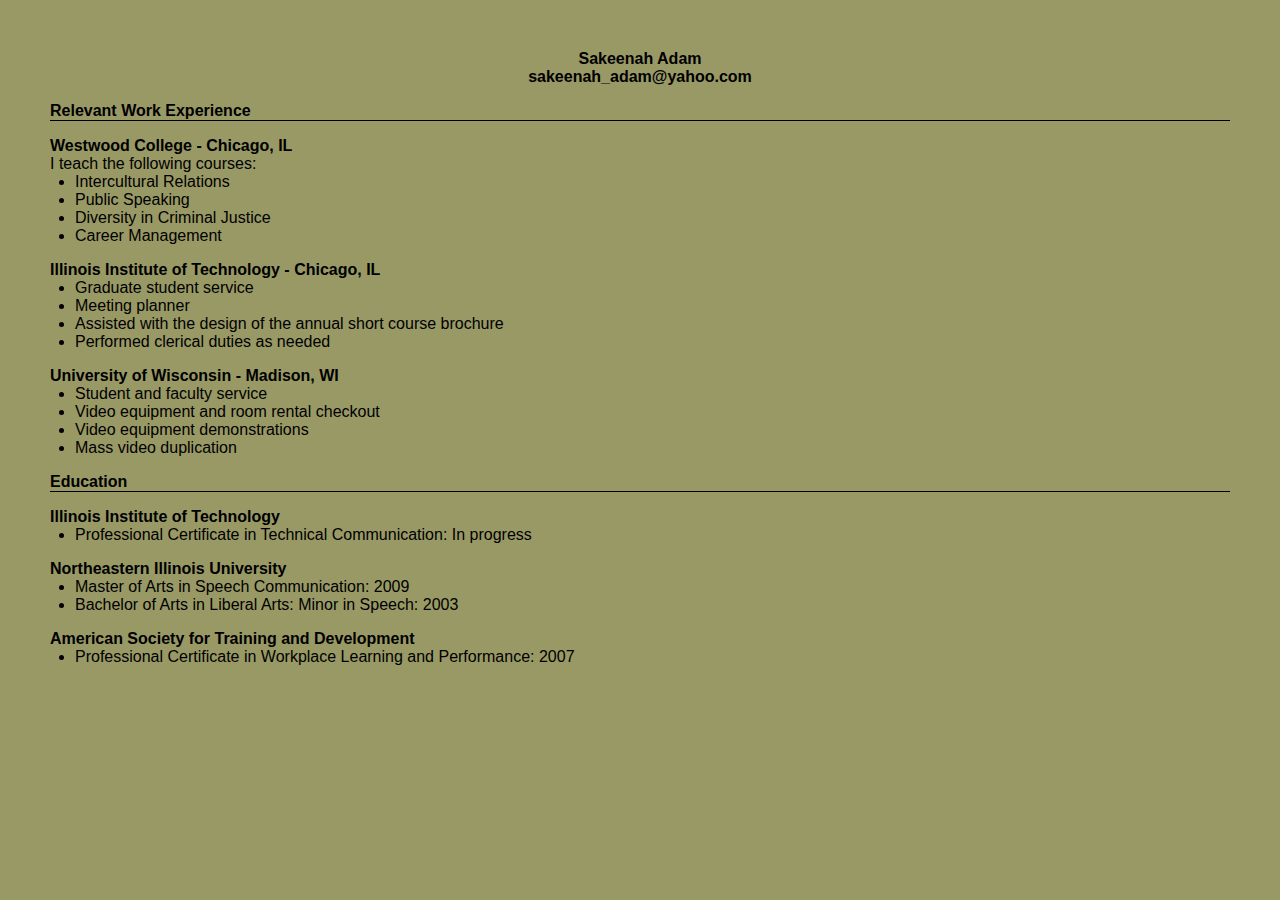
<file: resume.html>
<!DOCTYPE html PUBLIC "-//W3C//DTD XHTML 1.0 Strict//EN" "http://www.w3.org/TR/xhtml1/DTD/xhtml1-strict.dtd">
<html xmlns="http://www.w3.org/1999/xhtml" xml:lang="en" lang="en">

<head>

  <title>Sakeenah Adam</title>

  <meta http-equiv="Content-Type" content="text/html; charset=utf-8" />

  <!--Use device width on iPhone, other mobile devices; no scaling-->
  <meta name="viewport" content="width=device-width, initial-scale=1.0" />

  <link rel="stylesheet" media="screen" type="text/css" href="screen.css" />

</head>

<body>
  <h1>Sakeenah Adam</h1>
  <h1>sakeenah_adam@yahoo.com</h1>

  <h2>Relevant Work Experience</h2>

  <h3>Westwood College - Chicago, IL</h3>
  <ul>
    <li class="comment">I teach the following courses:</li>
    <li>Intercultural Relations</li>
    <li>Public Speaking</li>
    <li>Diversity in Criminal Justice</li>
    <li>Career Management</li>
  </ul>

  <h3>Illinois Institute of Technology - Chicago, IL</h3>
  <ul>
    <li>Graduate student service</li>
    <li>Meeting planner</li>
    <li>Assisted with the design of the annual short course brochure</li>
    <li>Performed clerical duties as needed</li>
  </ul>

  <h3>University of Wisconsin - Madison, WI</h3>
  <ul>
    <li>Student and faculty service</li>
    <li>Video equipment and room rental checkout</li>
    <li>Video equipment demonstrations</li>
    <li>Mass video duplication</li>
  </ul>
  <h2>Education</h2>

   <h3>Illinois Institute of Technology</h3>
  <ul>
    <li>Professional Certificate in Technical Communication: In progress</li>
  </ul>
   <h3>Northeastern Illinois University</h3>
  <ul>  
    <li>Master of Arts in Speech Communication: 2009</li>
    <li>Bachelor of Arts in Liberal Arts: Minor in Speech: 2003</li>
  </ul>
    <h3>American Society for Training and Development</h3>
  <ul>
    <li>Professional Certificate in Workplace Learning and Performance: 2007</li>
  </ul>
</body>
</html>
</file>
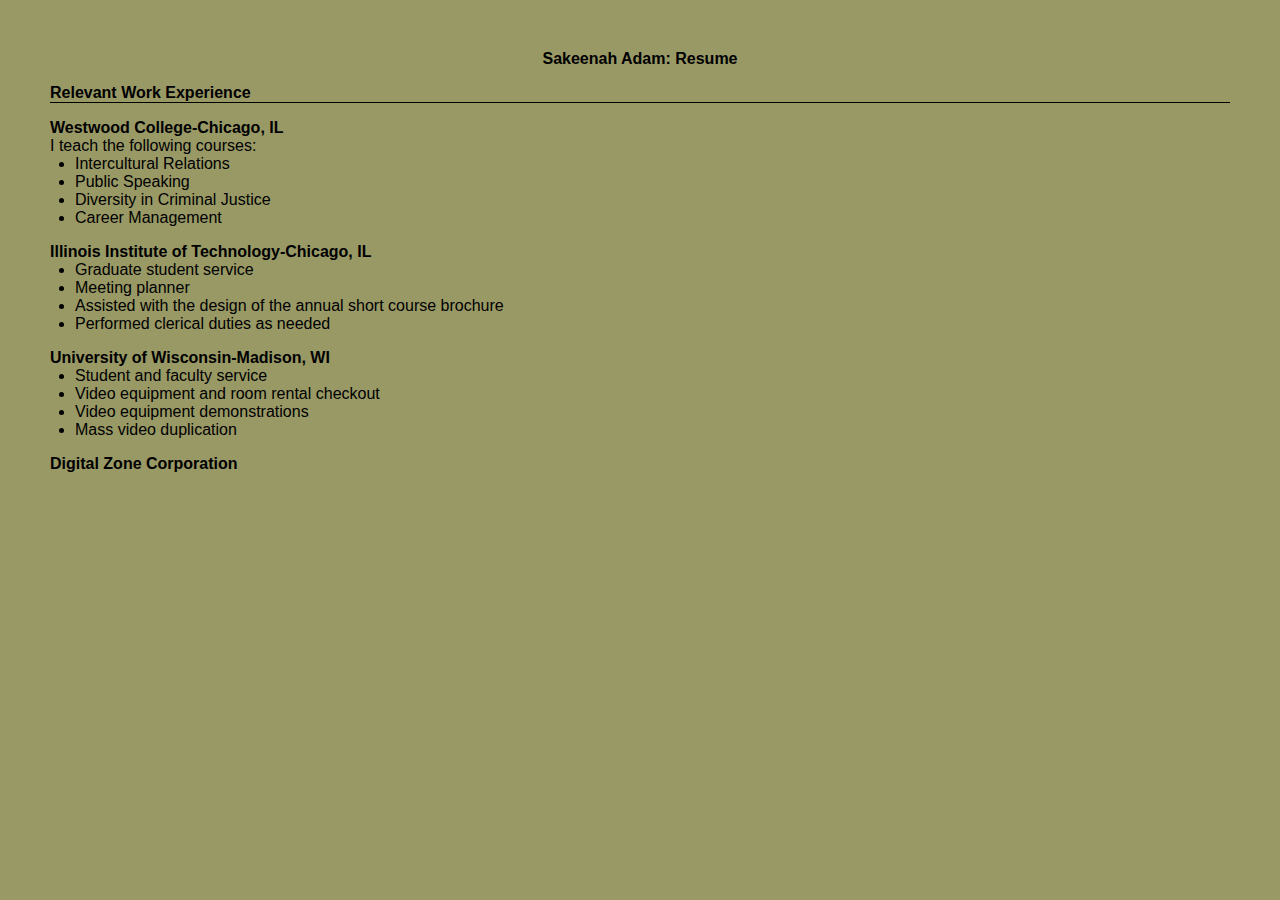
<file: Sakeenah-Adam-Resume.html>
<!DOCTYPE html PUBLIC "-//W3C//DTD XHTML 1.0 Strict//EN" "http://www.w3.org/TR/xhtml1/DTD/xhtml1-strict.dtd">
<html xmlns="http://www.w3.org/1999/xhtml" xml:lang="en" lang="en">

<head>

  <title>Sakeenah Adam</title>

  <meta http-equiv="Content-Type" content="text/html; charset=utf-8" />

  <!--Use device width on iPhone, other mobile devices; no scaling-->
  <meta name="viewport" content="width=device-width, initial-scale=1.0" />

  <link rel="stylesheet" media="screen" type="text/css" href="screen.css" />

</head>

<body>
  <h1>Sakeenah Adam: Resume</h1>

  <h2>Relevant Work Experience</h2>

  <h3>Westwood College-Chicago, IL</h3>
  <ul>
    <li class="comment">I teach the following courses:</li>
    <li>Intercultural Relations</li>
    <li>Public Speaking</li>
    <li>Diversity in Criminal Justice</li>
    <li>Career Management</li>
  </ul>

  <h3>Illinois Institute of Technology-Chicago, IL</h3>
  <ul>
    <li>Graduate student service</li>
    <li>Meeting planner</li>
    <li>Assisted with the design of the annual short course brochure</li>
    <li>Performed clerical duties as needed</li>
  </ul>

  <h3>University of Wisconsin-Madison, WI</h3>
  <ul>
    <li>Student and faculty service</li>
    <li>Video equipment and room rental checkout</li>
    <li>Video equipment demonstrations</li>
    <li>Mass video duplication</li>
  </ul>

  <h3>Digital Zone Corporation</h3>

</body>
</html>
</file>
<file: screen.css>
/* Yahoo! Reset Styles */
/*
Copyright (c) 2011, Yahoo! Inc. All rights reserved.
Code licensed under the BSD License:
http://developer.yahoo.com/yui/license.html
version: 2.9.0
*/
html{color:#000;background:#FFF}body,div,dl,dt,dd,ul,ol,li,h1,h2,h3,h4,h5,h6,pre,code,form,fieldset,legend,input,button,textarea,select,p,blockquote,th,td{margin:0;padding:0}table{border-collapse:collapse;border-spacing:0}fieldset,img{border:0}address,button,caption,cite,code,dfn,em,input,optgroup,option,select,strong,textarea,th,var{font:inherit}del,ins{text-decoration:none}li{list-style:none}caption,th{text-align:left}h1,h2,h3,h4,h5,h6{font-size:100%;font-weight:normal}q:before,q:after{content:''}abbr,acronym{border:0;font-variant:normal}sup{vertical-align:baseline}sub{vertical-align:baseline}legend{color:#000}

/* My Site Styles*/

html {
  color: black;
  background-color: #999966;
  font-family: Veranda, Arial, sans-serif;
  margin:50px; }

ul > li {margin-left: 25px;
list-style-type: disc; }
  li.comment{margin-left: 0px;
list-style-type:none;}
h1 {
text-align: center;
}
h2{
border-bottom: 1px solid black;
margin-top: 1em;
}
h3 {
margin-top: 1em;
}
h1,h2,h3,h4,h5,h6 { font-weight: bold; }
</file>
